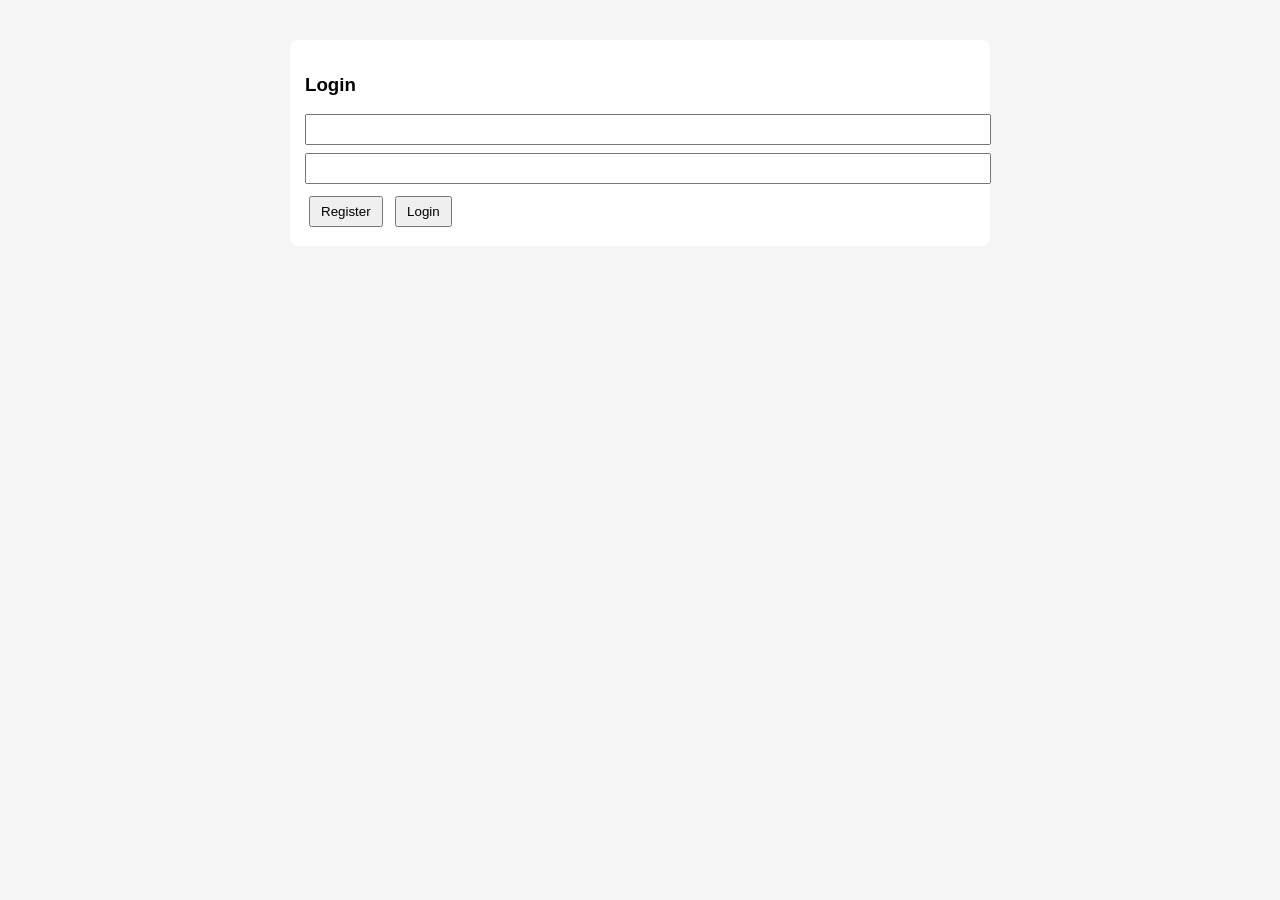
<file: static/index.html>
<!doctype html>
<html>
  <head>
    <title>Notes</title>
    <style>
      body {
        font-family: Arial;
        max-width: 700px;
        margin: 40px auto;
        background: #f5f5f5;
      }
      textarea,
      input,
      select {
        width: 100%;
        padding: 6px;
        margin-bottom: 8px;
      }
      button {
        margin: 4px;
        padding: 6px 10px;
        cursor: pointer;
      }

      .note {
        background: white;
        padding: 15px;
        margin-bottom: 15px;
        border-radius: 8px;
        box-shadow: 0 2px 5px rgba(0, 0, 0, 0.1);
        cursor: pointer;
      }

      .content {
        white-space: pre-wrap;
        display: -webkit-box;
        -webkit-box-orient: vertical;
        overflow: hidden;
      }

      .collapsed .content {
        -webkit-line-clamp: 3;
      }

      .meta {
        font-size: 0.8em;
        color: gray;
        margin-top: 8px;
      }
      .actions {
        display: flex;
        gap: 5px;
        margin-top: 8px;
      }
      .pin {
        margin-left: auto;
      }
      .pinned {
        border-left: 4px solid orange;
      }

      #tagSuggestions {
        position: absolute;
        background: white;
        border: 1px solid #ddd;
        width: 100%;
        display: none;
        z-index: 9999;
      }

      #tagSuggestions div {
        padding: 6px;
        cursor: pointer;
      }
      #tagSuggestions div:hover {
        background: #eee;
      }

      .tag-wrapper {
        position: relative;
      }

      #authView,
      #appView {
        background: white;
        padding: 15px;
        border-radius: 8px;
      }

      #logoutBtn {
        float: right;
      }
    </style>
  </head>

  <body>
    <div id="authView">
      <h3>Login</h3>
      <input id="username" autocomplete="username" />
      <input id="password" type="password" autocomplete="current-password" />
      <button onclick="register()">Register</button>
      <button onclick="login()">Login</button>
    </div>

    <div id="appView" style="display: none">
      <button id="logoutBtn" onclick="logout()">Logout</button>

      <h2>Notes</h2>

      <textarea id="noteInput" rows="3"></textarea>

      <div class="tag-wrapper">
        <input id="tagsInput" placeholder="tags" />
        <div id="tagSuggestions"></div>
      </div>

      <button onclick="addNote()">Add</button>

      <input id="searchBox" placeholder="search" />
      <input id="tagFilter" placeholder="filter tag" />

      <select id="sortBox">
        <option value="newest">Newest</option>
        <option value="oldest">Oldest</option>
        <option value="az">A-Z</option>
        <option value="za">Z-A</option>
      </select>

      <div id="notesList"></div>

      <button onclick="prevPage()">Prev</button>
      <button onclick="nextPage()">Next</button>
    </div>

    <script>
      const API_URL = "http://127.0.0.1:8000";

      let token = localStorage.getItem("token") || "";
      let offset = 0;
      const limit = 5;
      let allTags = new Set();
      let debounceTimer = null;

      function authHeaders() {
        return {
          "Content-Type": "application/json",
          Authorization: "Bearer " + token,
        };
      }

      function showAuth() {
        authView.style.display = "block";
        appView.style.display = "none";

        username.value = "";
        password.value = "";
      }
      function showApp() {
        authView.style.display = "none";
        appView.style.display = "block";
        loadNotes();
      }

      function logout() {
        token = "";
        localStorage.removeItem("token");

        username.value = "";
        password.value = "";

        showAuth();
      }

      async function register() {
        await fetch(API_URL + "/register", {
          method: "POST",
          headers: { "Content-Type": "application/json" },
          body: JSON.stringify({
            username: username.value,
            password: password.value,
          }),
        });
      }

      async function login() {
        const res = await fetch(API_URL + "/login", {
          method: "POST",
          headers: { "Content-Type": "application/json" },
          body: JSON.stringify({
            username: username.value,
            password: password.value,
          }),
        });

        if (res.status !== 200) {
          alert("login failed");
          return;
        }

        const data = await res.json();
        token = data.access_token;
        localStorage.setItem("token", token);
        showApp();
      }

      function formatDate(d) {
        const x = new Date(d);
        return isNaN(x) ? "—" : x.toLocaleString();
      }

      function rebuildTags(notes) {
        allTags.clear();
        notes.forEach((n) => {
          if (n.tags) {
            n.tags
              .split(",")
              .map((t) => t.trim())
              .filter(Boolean)
              .forEach((t) => allTags.add(t));
          }
        });
      }

      function debounceLoad() {
        clearTimeout(debounceTimer);
        debounceTimer = setTimeout(() => {
          offset = 0;
          loadNotes();
        }, 300);
      }

      async function loadNotes() {
        const search = encodeURIComponent(searchBox.value || "");
        const tag = encodeURIComponent(tagFilter.value || "");
        const sort = sortBox.value;

        const res = await fetch(
          `${API_URL}/notes?limit=${limit}&offset=${offset}&search=${search}&sort=${sort}&tag=${tag}`,
          { headers: authHeaders() },
        );

        if (res.status === 401) {
          logout();
          return;
        }

        const notes = await res.json();
        rebuildTags(notes);

        notesList.innerHTML = "";

        notes.forEach((note) => {
          const div = document.createElement("div");
          div.className = "note collapsed";
          if (note.pinned) div.classList.add("pinned");

          const content = document.createElement("div");
          content.className = "content";
          content.textContent = note.content;

          const meta = document.createElement("div");
          meta.className = "meta";
          meta.textContent = `Tags: ${note.tags} | Created: ${formatDate(note.created_at)} | Updated: ${formatDate(note.updated_at)}`;

          const actions = document.createElement("div");
          actions.className = "actions";

          const edit = document.createElement("button");
          edit.textContent = "Edit";
          edit.onclick = (e) => {
            e.stopPropagation();
            startEdit(note, div);
          };

          const del = document.createElement("button");
          del.textContent = "Delete";
          del.onclick = (e) => {
            e.stopPropagation();
            deleteNote(note.id);
          };

          const pin = document.createElement("button");
          pin.textContent = note.pinned ? "Unpin" : "Pin";
          pin.className = "pin";
          pin.onclick = (e) => {
            e.stopPropagation();
            togglePin(note);
          };

          actions.append(edit, del, pin);

          div.append(content, meta, actions);
          div.onclick = () => div.classList.toggle("collapsed");

          notesList.appendChild(div);
        });
      }

      async function addNote() {
        await fetch(`${API_URL}/notes`, {
          method: "POST",
          headers: authHeaders(),
          body: JSON.stringify({
            content: noteInput.value,
            tags: tagsInput.value,
          }),
        });
        noteInput.value = "";
        loadNotes();
      }

      async function deleteNote(id) {
        await fetch(`${API_URL}/notes/${id}`, {
          method: "DELETE",
          headers: authHeaders(),
        });
        loadNotes();
      }

      async function togglePin(note) {
        await fetch(`${API_URL}/notes/${note.id}`, {
          method: "PUT",
          headers: authHeaders(),
          body: JSON.stringify({
            content: note.content,
            pinned: !note.pinned,
            tags: note.tags,
          }),
        });
        loadNotes();
      }

      function startEdit(note, div) {
        div.innerHTML = "";

        const ta = document.createElement("textarea");
        ta.value = note.content;

        const tg = document.createElement("input");
        tg.value = note.tags;

        const save = document.createElement("button");
        save.textContent = "Save";
        save.onclick = async () => {
          await fetch(`${API_URL}/notes/${note.id}`, {
            method: "PUT",
            headers: authHeaders(),
            body: JSON.stringify({
              content: ta.value,
              pinned: note.pinned,
              tags: tg.value,
            }),
          });
          loadNotes();
        };

        div.append(ta, tg, save);
      }

      function nextPage() {
        offset += limit;
        loadNotes();
      }
      function prevPage() {
        offset = Math.max(0, offset - limit);
        loadNotes();
      }

      /* 🔥 FIX: hook UI to logic */
      searchBox.addEventListener("input", debounceLoad);
      tagFilter.addEventListener("input", debounceLoad);
      sortBox.addEventListener("change", () => {
        offset = 0;
        loadNotes();
      });

      /* AUTOCOMPLETE */
      tagInput.addEventListener("input", () => {
        const parts = tagInput.value.split(",");
        const cur = parts[parts.length - 1].trim().toLowerCase();

        const matches = [...allTags]
          .filter((t) => t.toLowerCase().startsWith(cur))
          .slice(0, 5);

        if (!cur || !matches.length) {
          tagSuggestions.style.display = "none";
          return;
        }

        tagSuggestions.innerHTML = "";
        tagSuggestions.style.display = "block";

        matches.forEach((t) => {
          const d = document.createElement("div");
          d.textContent = t;
          d.onclick = () => {
            parts[parts.length - 1] = " " + t;
            tagInput.value = parts.join(",").replace(/\s+,/g, ",");
            tagSuggestions.style.display = "none";
          };
          tagSuggestions.appendChild(d);
        });
      });

      tagInput.addEventListener("blur", () =>
        setTimeout(() => (tagSuggestions.style.display = "none"), 200),
      );

      if (token) {
        showApp();
      } else {
        showAuth();
      }
    </script>
  </body>
</html>
</file>
